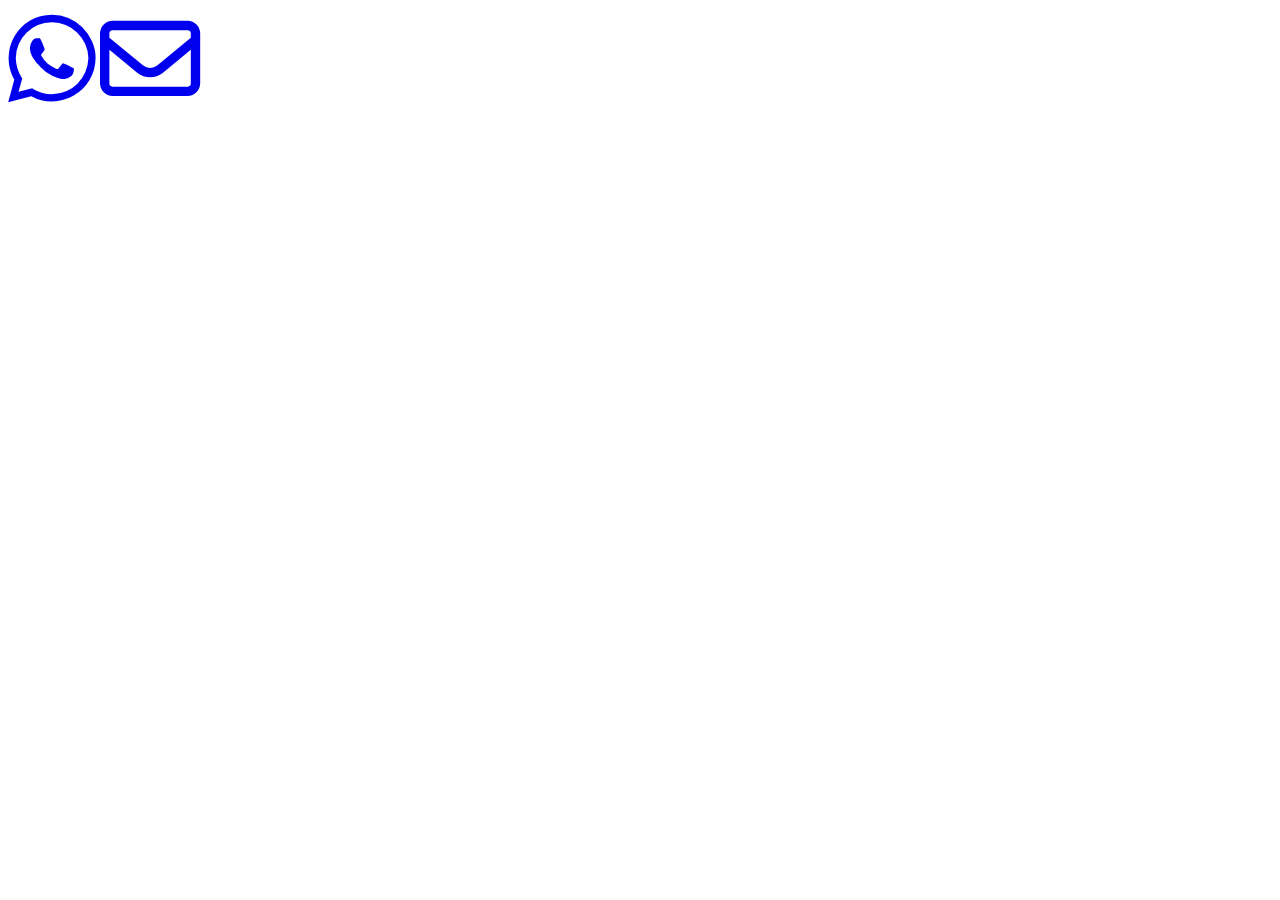
<file: second.html>
<!DOCTYPE html>
<html lang="en">
<head>
    <meta charset="UTF-8">
    <meta name="viewport" content="width=device-width, initial-scale=1.0">
    <title>Document</title>
    <link rel="stylesheet" href="https://cdnjs.cloudflare.com/ajax/libs/font-awesome/6.4.2/css/all.min.css"/>

    <link rel="stylesheet" href="second.css">
</head>
<body>

    
<a href="https://wa.me/0097466842248" target="_blank">


    <i class="fa-brands fa-whatsapp"></i>
</a>
    

<a href="mailto:ayment366@gmail.com">
    <i class="fa-regular fa-envelope"></i>
            
        </a>


        
        
    

</body>
</html>
</file>
<file: second.css>
i{font-size: 100px;text-decoration: none;}
a{text-decoration: none;}
</file>
